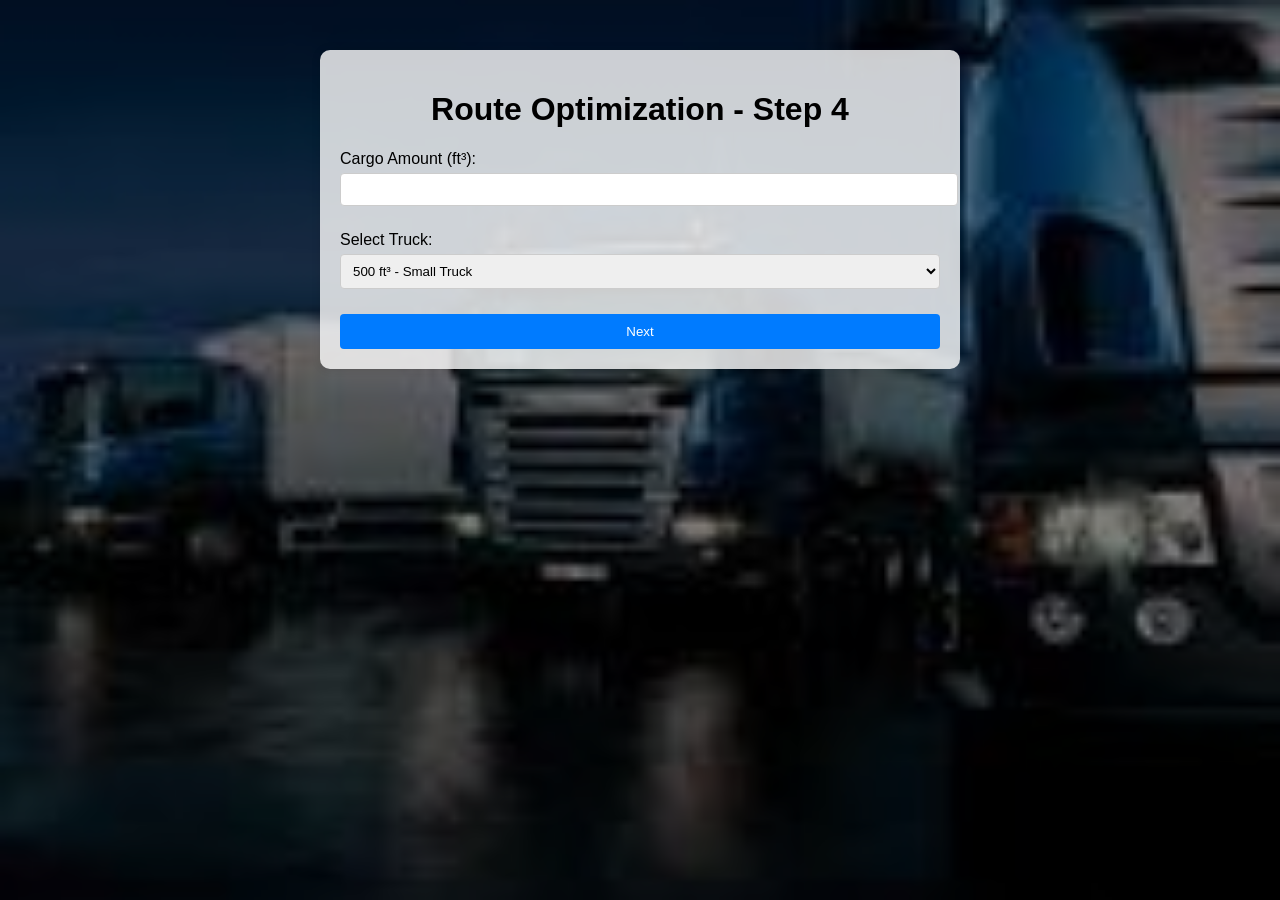
<file: public/step4.html>
<!DOCTYPE html>
<html lang="en">
<head>
    <meta charset="UTF-8">
    <meta name="viewport" content="width=device-width, initial-scale=1.0">
    <title>Route Optimization - Step 4</title>
    <link rel="stylesheet" href="styles.css">
</head>
<body>
    <div class="cover"></div>
    <div class="container">
        <h1>Route Optimization - Step 4</h1>
        <form action="step5.html" method="GET">
            <div class="form-group">
                <label for="cargo">Cargo Amount (ft³):</label>
                <input type="number" id="cargo" name="cargo" required>
            </div>
            <div class="form-group">
                <label for="truck">Select Truck:</label>
                <select id="truck" name="truck" required>
                    <option value="500">500 ft³ - Small Truck</option>
                    <option value="1000">1000 ft³ - Medium Truck</option>
                    <option value="2000">2000 ft³ - Large Truck</option>
                </select>
            </div>
            <button type="submit">Next</button>
        </form>
    </div>
</body>
</html>
</file>
<file: public/styles.css>
/* styles.css */
body {
    font-family: Arial, sans-serif;
    background: rgba(0, 0, 0, 0.5) url('images/download.jpg') no-repeat center center fixed;
    background-size: cover;
}

.cover {
    position: fixed;
    top: 0;
    left: 0;
    width: 100%;
    height: 100%;
    background: rgba(0, 0, 0, 0.5); /* More transparent background */
    z-index: -1;
}

.container {
    max-width: 600px; /* Make the container thinner */
    margin: 50px auto;
    padding: 20px;
    background: rgba(255, 255, 255, 0.8); /* Make container background more transparent */
    border-radius: 10px;
    box-shadow: 0 0 10px rgba(0, 0, 0, 0.1);
}

h1 {
    text-align: center;
}

.form-group {
    margin-bottom: 15px;
}

label {
    display: block;
    margin-bottom: 5px;
}

input[type="text"],
input[type="number"],
select {
    width: 100%;
    padding: 8px;
    margin-bottom: 10px;
    border: 1px solid #ccc;
    border-radius: 4px;
}

button {
    width: 100%;
    padding: 10px;
    background-color: #007bff;
    color: white;
    border: none;
    border-radius: 4px;
    cursor: pointer;
}

button:hover {
    background-color: #0056b3;
}

button.remove-waypoint {
    width: auto;
    background-color: #dc3545;
}

button.remove-waypoint:hover {
    background-color: #c82333;
}
</file>
